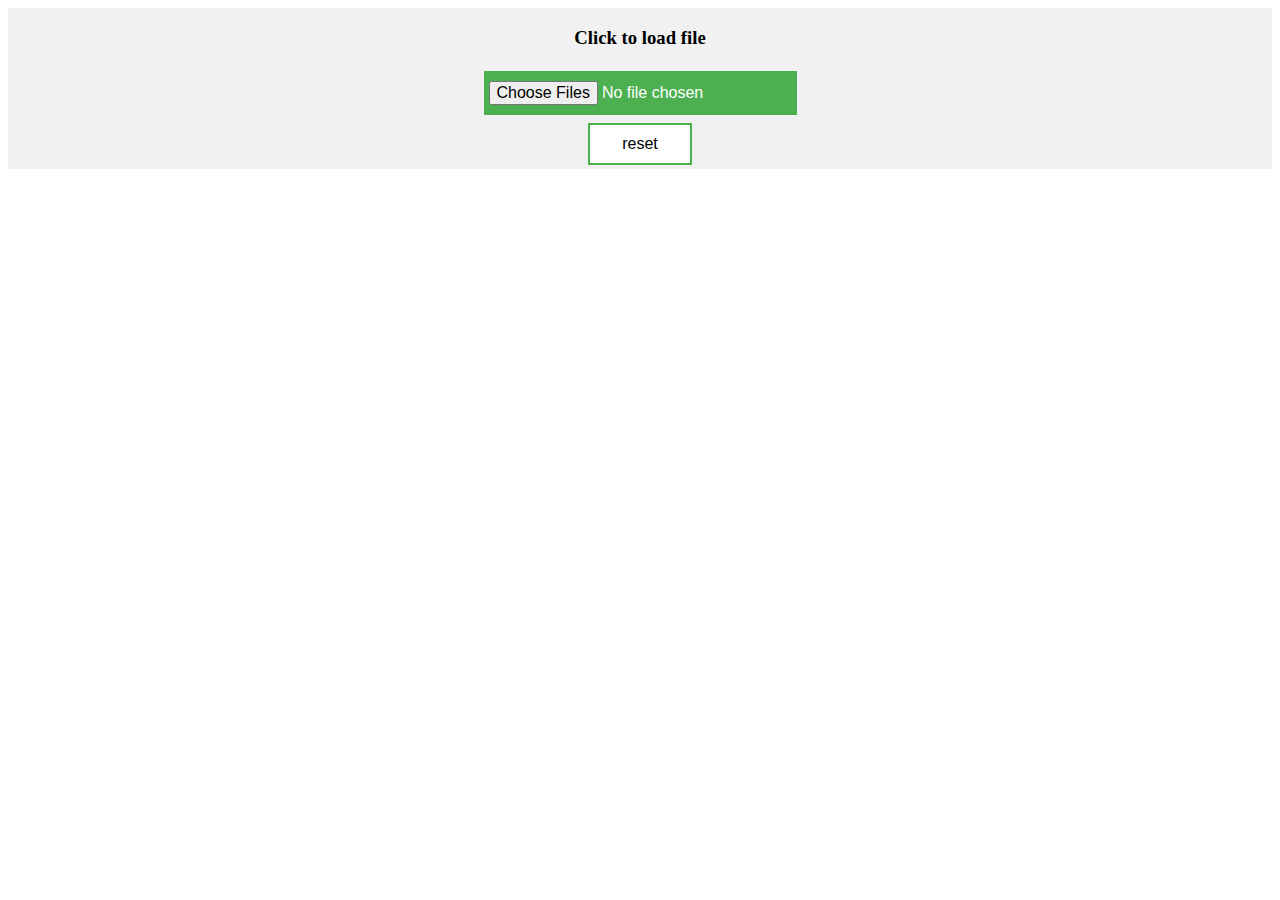
<file: 01_basic-of-web-development/Basic_JavaScript/index.html>
<!DOCTYPE html>
<html>

<head>
    <link rel="stylesheet" type="text/css" href="style.css">
</head>

<body>
    <div class="container">
        <h3>Click to load file</h3>
        <input type="file" multiple id="myFile" onchange="handleFiles(this.files, doneLoading)" accept="image/*">
        <button class="button green-button" onclick="resetSlider()">reset</button>
    </div>

    <div>
        <div class="loading" id="loading">
            <div class="flex-container">
                <p style="font-weight: bold;">Uploading images </p>
                <div class="img-loading"></div>
            </div>
        </div>
    </div>

    <div id="image-slider">

    </div>

    <script src="index.js"></script>
</body>

</html>
</file>
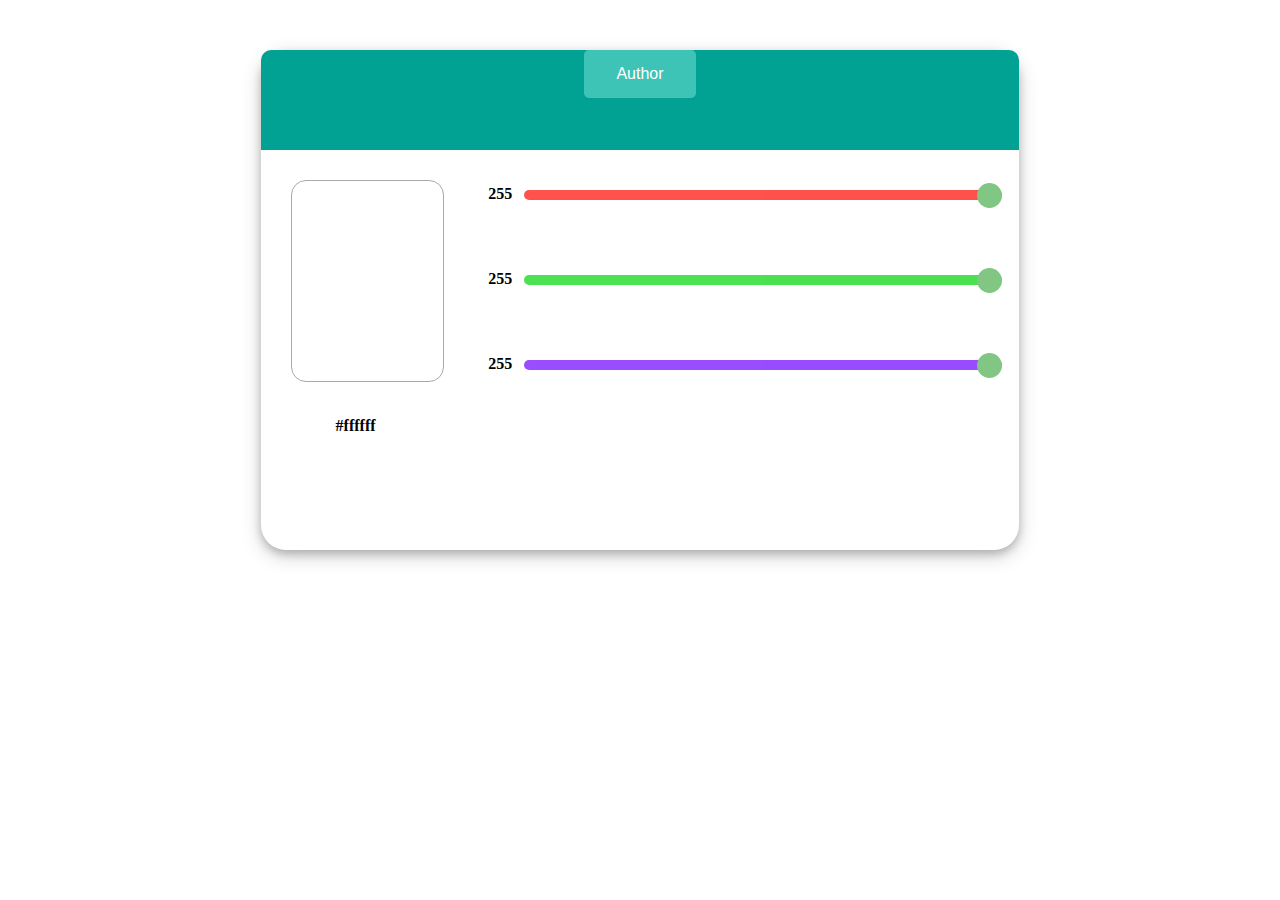
<file: 01_basic-of-web-development/Color_Chooser/ColorChooser.html>
<!DOCTYPE html>
<html>

<head>
    <link rel="stylesheet" type="text/css" href="style.css">
</head>

<body>
    <div class="container">
        <div class="nav">
            <button class="button center" onclick="document.getElementById('id01').style.display='block'">Author</button>
        </div>

        <div id="id01" class="modal">
            <div class="modal-content animate">
                <div class="profile-header">
                    <b style="color:white;" > Võ Huy Nam</b>
                </div>
                
                <div>
                    <img src="../../images/UIT.jpg" width="100%">
                </div>
            </div>
        </div>
            <div class="col-25">
                <div id="color-show">
                </div>
                <p id="color-hex">#ffffff</p>
            </div>
            <div class="col-75">
                <div class="slidecontainer">
                    <p class="color-number">255</p>
                    <input type="range" min="0" max="255" value="255" class="slider bg-red" id="red-choser" oninput="colorShow(this.value)">
                </div>

                <div class="slidecontainer">
                    <p class="color-number ">255</p>
                    <input type="range" min="0" max="255" value="255" class="slider bg-green" id="green-choser" oninput="colorShow(this.value)">
                </div>

                <div class="slidecontainer">
                    <p class="color-number ">255</p>
                    <input type="range" min="0" max="255" value="255" class="slider bg-blue" id="blue-choser" oninput="colorShow(this.value)">
                </div>
            </div>
        </div>
        <script src="ColorChooser.js"></script>
</body>

</html>
</file>
<file: 01_basic-of-web-development/Basic_JavaScript/style.css>
.container{
    background-color: #f1f1f1;
    display: flex;
    flex-direction: column;
    align-items: center;
    justify-content: center;
}

#myFile{
    background-color: #4CAF50; /* Green */
  border: none;
  color: white;
  padding: 10px 5px;
  text-align: center;
  text-decoration: none;
  display: inline-block;
  font-size: 16px;
  margin: 4px 2px;
  cursor: pointer;
}

.button{
  background-color: #4CAF50; /* Green */
  border: none;
  color: white;
  padding: 10px 32px;
  text-align: center;
  text-decoration: none;
  display: inline-block;
  font-size: 16px;
  margin: 4px 2px;
  -webkit-transition-duration: 0.4s; /* Safari */
  transition-duration: 0.4s;
  cursor: pointer;
}

#image-slider{
  background-color: #f1f1f1;
}

.green-button{
  background-color: white; 
  color: black; 
  border: 2px solid #4CAF50;
}

.green-button:hover {
  background-color: #4CAF50;
  color: white;
}

.img{
  height: 100px;
  width: 100px;
}

.loading{
  width: 100%;
  min-height: 450px;
  text-align: center;
  display: none;
  background: url(images/tenor.gif) 50% no-repeat;
  border: 1px solid rgb(14, 13, 13);
  border-radius: 5px;
}

.img-loading{
  width: 20px;
  height: 50px;
  background: url(images/loading.gif) 50% no-repeat;
}
.flex-container {
  display: flex;
  justify-content: center;
}
</file>
<file: 01_basic-of-web-development/Color_Chooser/style.css>
body{
}
.container{
    background: rgb(255, 255, 255);
  color:black;
  font-weight: bold;
  border-top-style: 0px solid darkcyan;
  border-radius: 25px;
  margin: 50px auto ;
  width: 60%;
  height: 500px;
    box-shadow: 0 4px 8px 0 rgba(0, 0, 0, 0.2), 0 6px 20px 0 rgba(0, 0, 0, 0.19);
}
.nav{
    height: 100px;
    background: rgb(1, 161, 148);
    border-top-left-radius: 10px;
    border-top-right-radius: 10px;
}

.center {
  display: block;
  margin-left: auto;
  margin-right: auto;
}

.button {
  background-color: rgb(61, 196, 182);
  border: none;
  color: white;
  padding: 15px 32px;
  text-align: center;
  text-decoration: none;
  border-radius: 5px;
  font-size: 16px;
  cursor: pointer;
  outline: none;
}

.modal {
  display: none; /* Hidden by default */
  position: fixed; /* Stay in place */
  z-index: 1; /* Sit on top */
  left: 0;
  top: 0;
  width: 100%; /* Full width */
  height: 100%; /* Full height */
  overflow: auto; /* Enable scroll if needed */
  background-color: rgb(0,0,0); /* Fallback color */
  background-color: rgba(0,0,0,0.4); /* Black w/ opacity */
  padding-top: 60px;
}
.modal-content {
  background: rgb(255, 255, 255);
  color:black;
  font-weight: bold;
  border-top-style: 0px solid darkcyan;
  border-radius: 5px;
  margin: 50px auto ;
  width: 60%;
  height: 300px;
    box-shadow: 0 4px 8px 0 rgba(0, 0, 0, 0.2), 0 6px 20px 0 rgba(0, 0, 0, 0.19);
}


.profile-header{
  height: 100px;
  width: 100%;
  background-color: rgb(169, 172, 194);
  border-top-left-radius:7px;
  border-top-right-radius: 7px;
  text-align: center;
  padding: 20px 18px;
  font-size: 30px;
  box-sizing: border-box;
}

.animate {
  -webkit-animation: animatezoom 0.6s;
  animation: animatezoom 0.6s
}

@-webkit-keyframes animatezoom {
  from {-webkit-transform: scale(0)} 
  to {-webkit-transform: scale(1)}
}
  
@keyframes animatezoom {
  from {transform: scale(0)} 
  to {transform: scale(1)}
}



#color-show{
    margin: 30px;
    width: 80%;
    height: 200px;
    background-color:#ffffff;
    border-radius: 15px ;
    border: 1px solid rgb(168, 168, 168); 
}
#color-hex{
    padding: 5px;
    text-align: center;
    color: #000;
}
.color-controler{
    background-color: rgb(255, 255, 255);
    margin-right: 50px;
    width: 200px;
    height: 200px;
}
.col-25 {
    float: left;
    width: 25%;
    height: 300px;
  }
  
  .col-75 {
    float: right;
    width: 70%;
    height: 500px;
  }
  .color-box{
    width: 10%;
    height: 10px;
    float: left;
    margin: 30px auto;

  }
  .slidecontainer{
    height: 75px;
    display: block;
    margin-top: 10px;
  }
  .color-number {
    float: left;
    margin-top: 25px;
    margin-right: 10px;
   }

  .slider {
    float: left;
    -webkit-appearance: none;
    width: 90%;
    height: 10px;
    border-radius: 5px;
    outline: none;
    opacity: 0.7;
    margin-top: 30px;
    -webkit-transition: .2s;
    transition: opacity .2s;
  }
  .bg-red{
    background: rgb(255, 8, 0);
  }
  .bg-green{
    background: rgb(0, 212, 7);
}
.bg-blue{
    background: rgb(111, 0, 255);
}
  .slider:hover {
    opacity: 1;
  }
  .slider::-webkit-slider-thumb {
    -webkit-appearance: none;
    appearance: none;
    width: 25px;
    height: 25px;
    border-radius: 50%;
    background: #4CAF50;
    cursor: pointer;
  }
</file>
